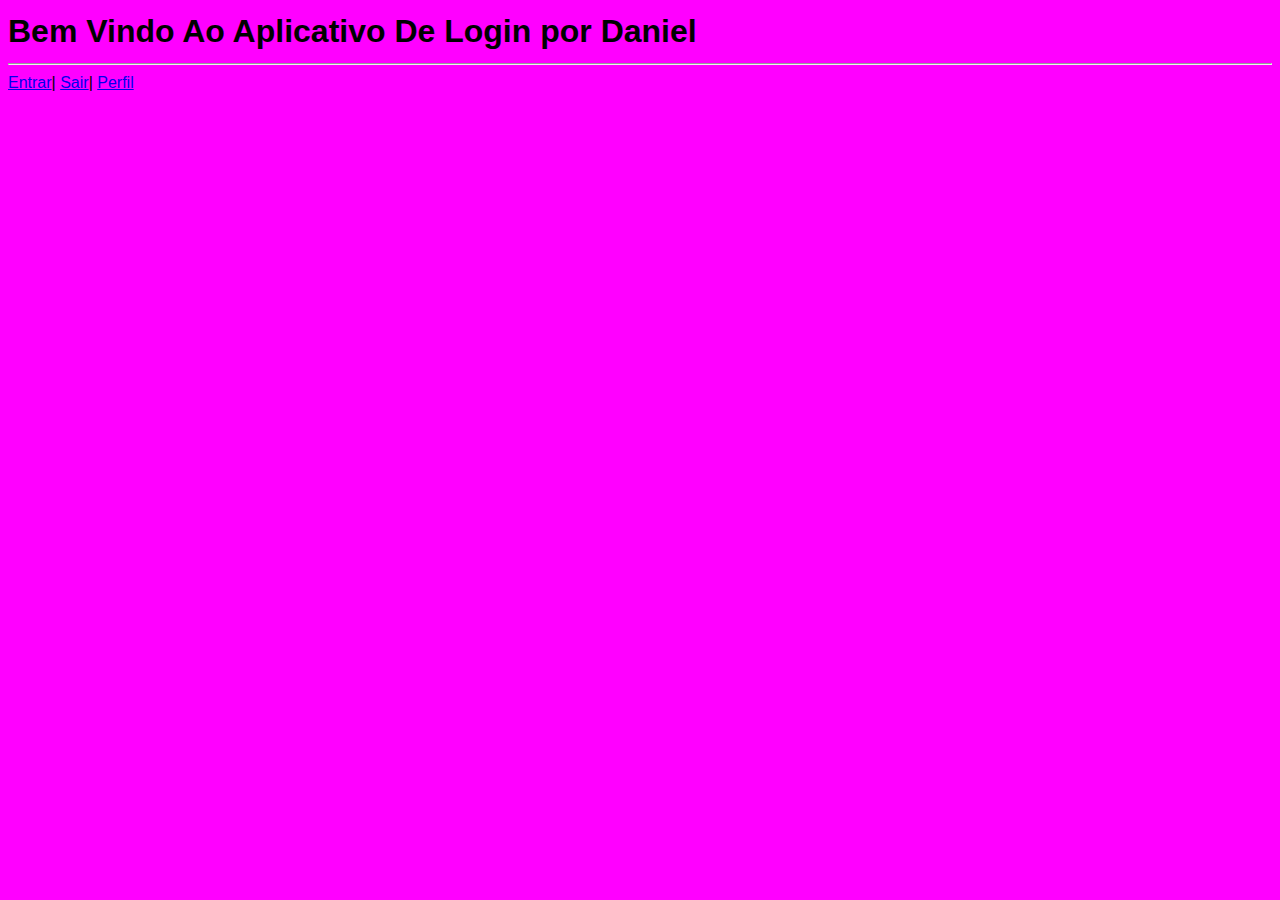
<file: LoginLogout/src/main/webapp/index.html>
<!DOCTYPE html>
<html lang="pt-br">
<head>
<meta charset="UTF-8">
<link rel="stylesheet" href="componentCSS/Style.css">
<title>Exemplo De Servlet Login </title>
</head>
<body>



<h1>Bem Vindo Ao Aplicativo De Login por Daniel</h1>
<hr>
<a href="login.html">Entrar</a>|
<a href="LogoutServlet">Sair</a>|
<a href="ProfileServlet">Perfil</a>



</body>
</html>
</file>
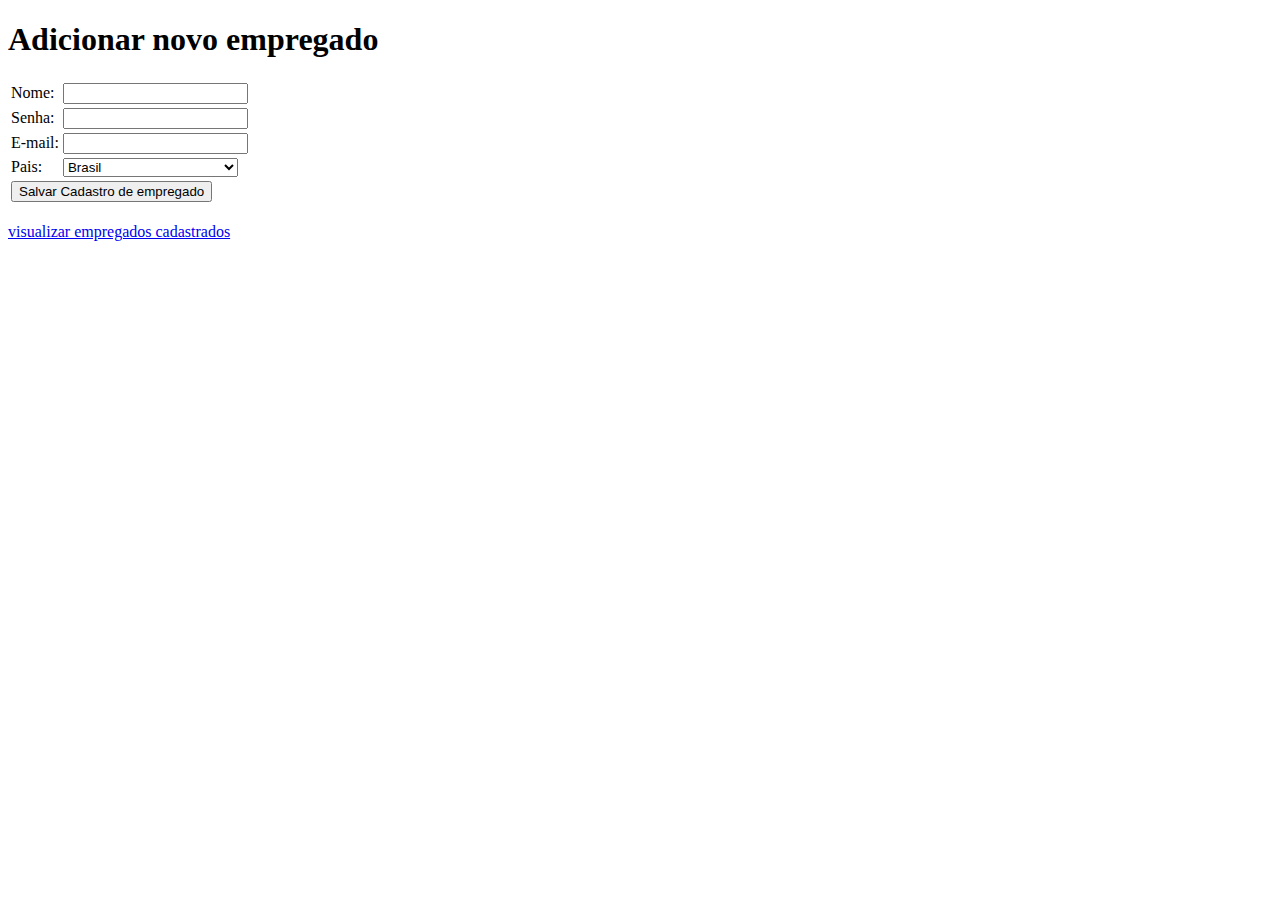
<file: ProjetoCrud/src/main/webapp/index.html>
<!DOCTYPE html>
<html lang= "pt-br">
<head>
<meta charset="UTF-8">
<title>Cadastro de novo empregado</title>
</head>
<body>
<h1>Adicionar novo empregado</h1>  
<form action="SaveServlet" method="post">  
<table>  
<tr><td>Nome:</td><td><input type="text" name="name"/></td></tr>  
<tr><td>Senha:</td><td><input type="password" name="password"/></td></tr>  
<tr><td>E-mail:</td><td><input type="email" name="email"/></td></tr>  
<tr><td>Pais:</td><td>  
<select name="country" style="width:175px">  
<option>Brasil</option>  
<option>Ucrânia</option>  
<option>Chile</option>  
<option>Venezuela</option>  
</select>  
</td></tr>  
<tr><td colspan="2"><input type="submit" value="Salvar Cadastro de empregado"/></td></tr>  
</table>  
</form>  
  
<br/>  
<a href="ViewServlet">visualizar empregados cadastrados</a>
</body>
</html>
</file>
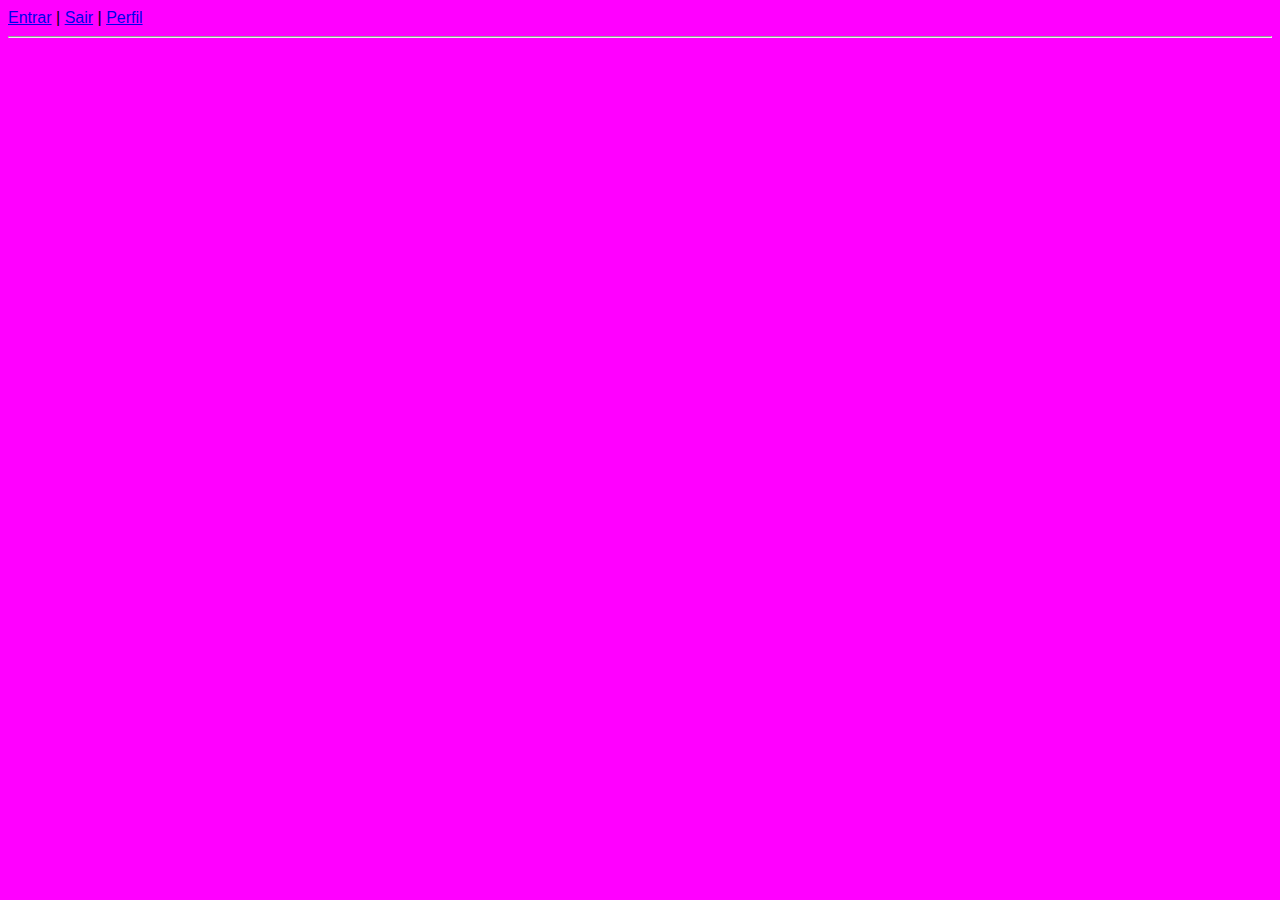
<file: LoginLogout/src/main/webapp/link.html>
<!DOCTYPE html>
<html lang="pt-br">
<head>
<meta charset="UTF-8">
<link rel="stylesheet" href="componentCSS/Style.css">
</head>
<body>

<a href="login.html">Entrar</a> |
<a href="LogoutServlet">Sair</a> |
<a href="ProfileServlet">Perfil</a>
<hr>
</file>
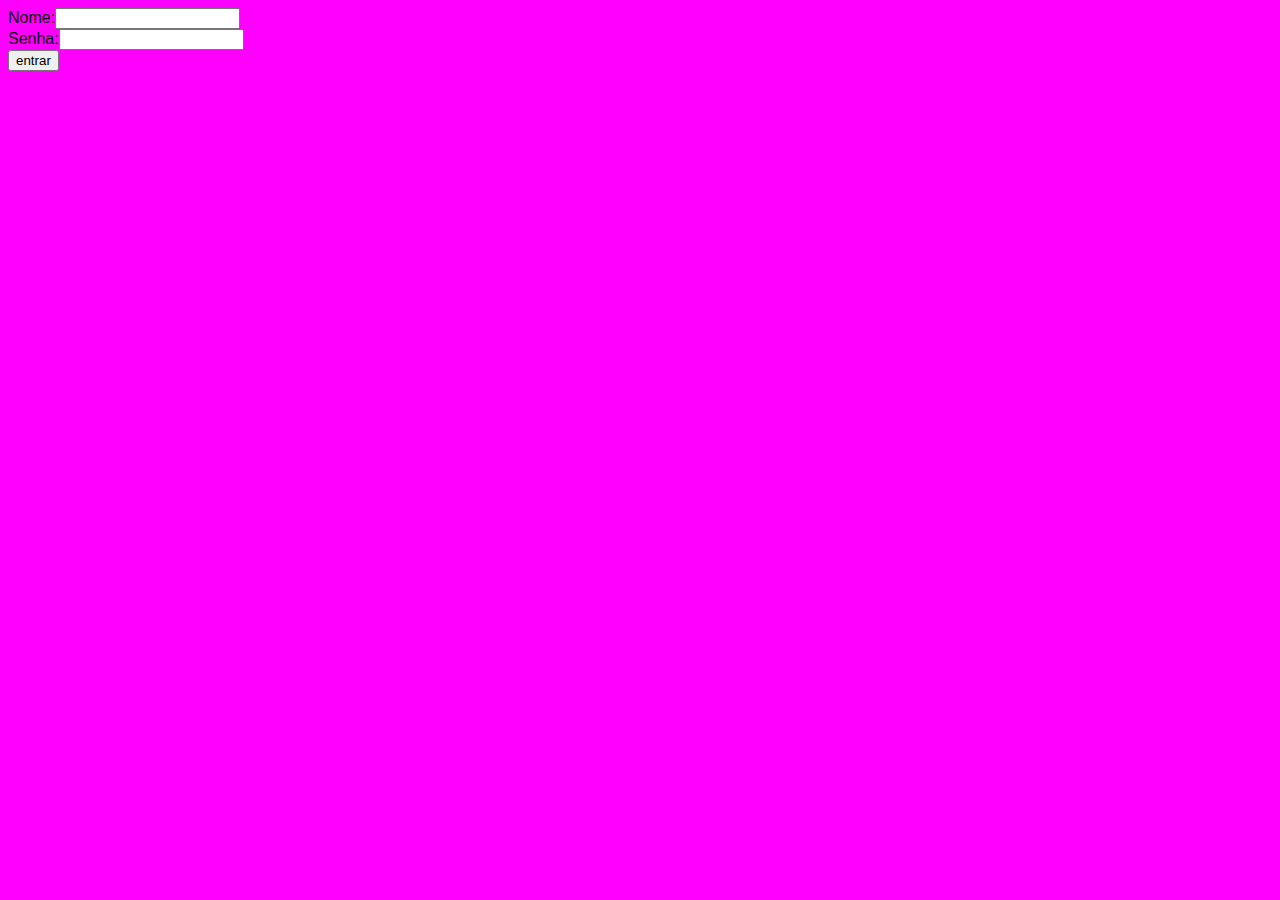
<file: LoginLogout/src/main/webapp/login.html>
<!DOCTYPE html>
<html lang="pt-br">
<head>
<meta charset="UTF-8">
<link rel="stylesheet" href="componentCSS/Style.css">
</head>
<body>

<form action="LoginServlet" method="post">
Nome:<input type="text" name="name"><br>
Senha:<input type="password" name="password"><br>
<input type="submit" value="entrar">
</form>
</file>
<file: LoginLogout/src/main/webapp/componentCSS/Style.css>
@charset "UTF-8";
body {
    font-family: Arial;
    background-color: #ff00ff;
    line-height: 20px;
}
</file>
